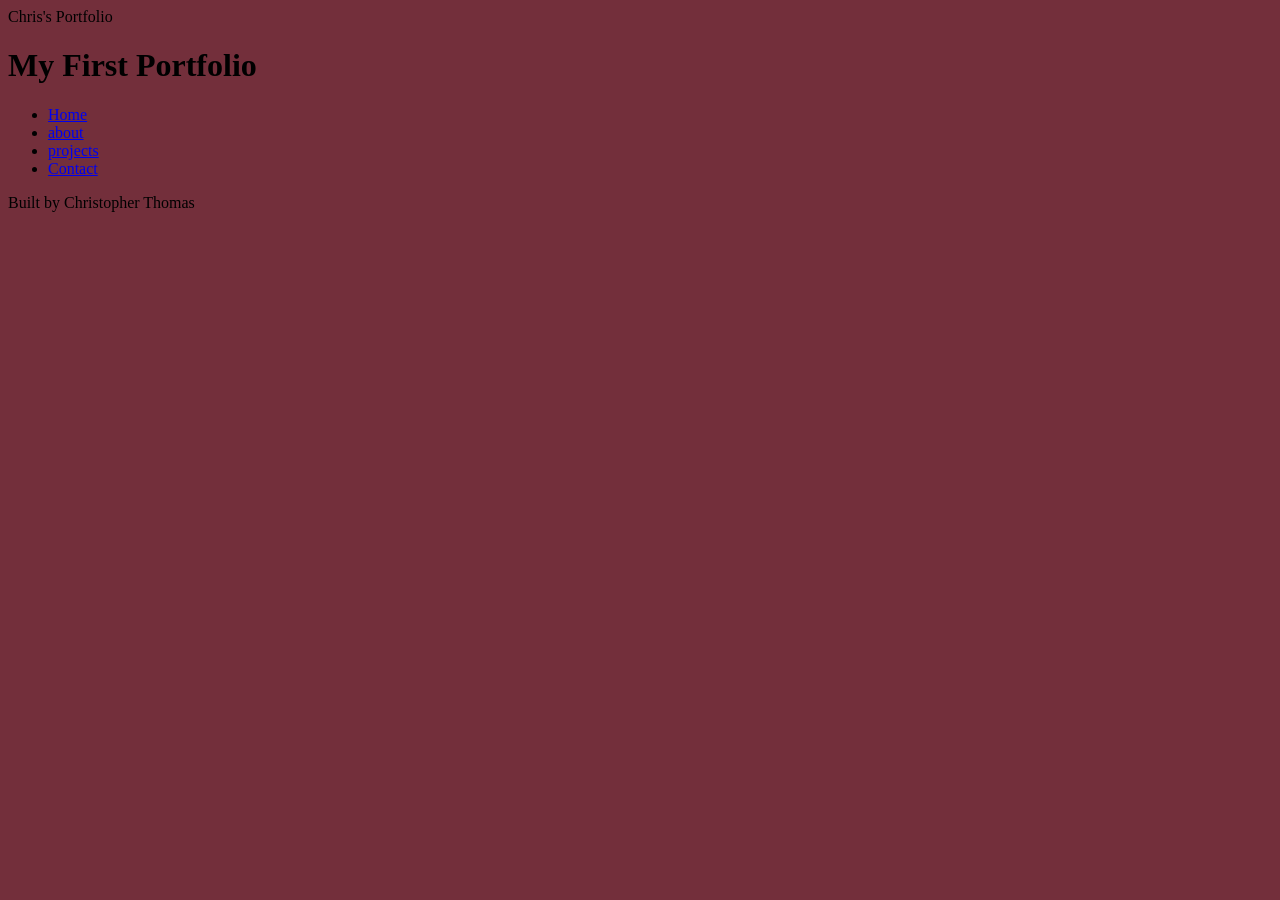
<file: index.html>
<!DOCTYPE html>
<html lang="en">
<head>
    <meta charset="UTF-8">
    <meta name="viewport" content="width=device-width, initial-scale=1.0">
    <link rel="stylesheet" href="styles.css"
    <title>Chris's Portfolio</title>
</head>
<body>
    <header>
        <h1>My First Portfolio</h1>
    </header>
    <nav>
        <ul>
            <li><a href="index.html">Home</a></li>
            <li><a href="about.html">about</a></li>
            <li><a href="projects.html">projects</a></li>
            <li><a href="contact.html">Contact</a></li>
        </ul>
    </nav>
    <main>

    </main>
    <footer>
        <p>Built by Christopher Thomas</p>
    </footer>
</body>
</html>
</file>
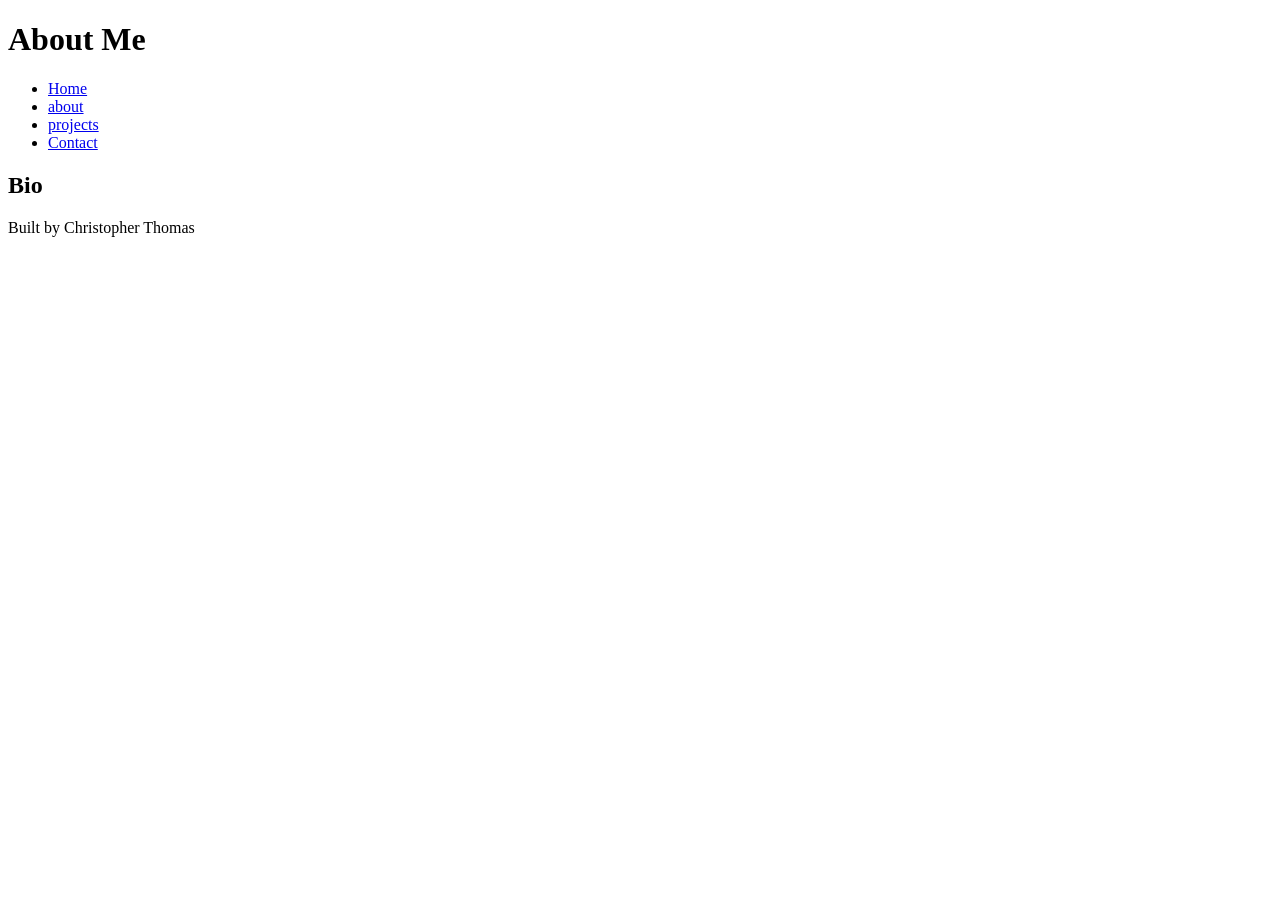
<file: about.html>
<!DOCTYPE html>
<html lang="en">
<head>
    <meta charset="UTF-8">
    <meta name="viewport" content="width=device-width, initial-scale=1.0">
    <title>About Me</title>
</head>
<body>
    <header>
        <h1>About Me</h1>
    </header>
    <nav>
        <ul>
            <li><a href="index.html">Home</a></li>
            <li><a href="about.html">about</a></li>
            <li><a href="projects.html">projects</a></li>
            <li><a href="contact.html">Contact</a></li>
        </ul>
    </nav>
    <main>
        <section>
            <h2>Bio</h2>
        </section>
    </main>
    <footer>
        <p>Built by Christopher Thomas</p>
    </footer>
</body>
</html>
</file>
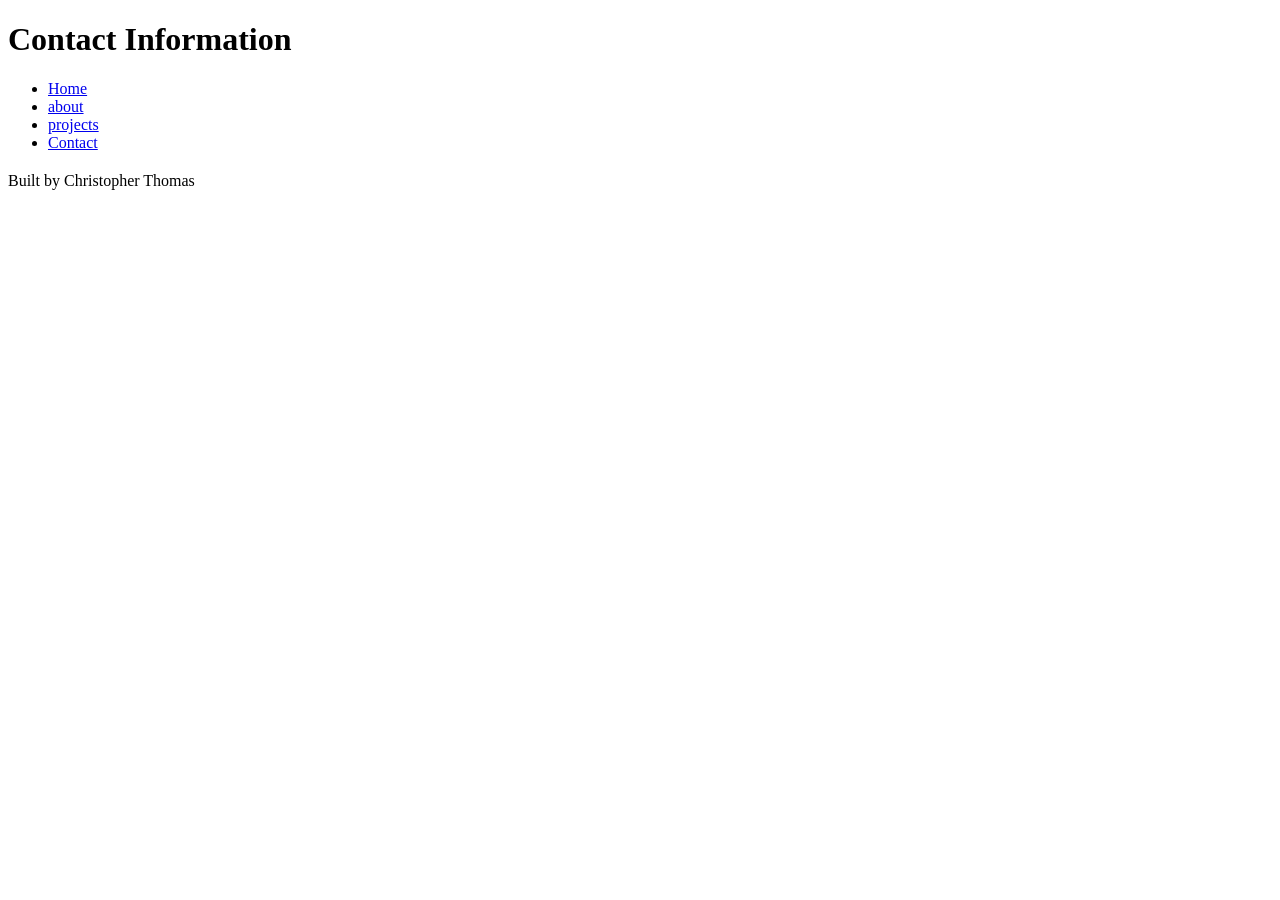
<file: contact.html>
<!DOCTYPE html>
<html lang="en">
<head>
    <meta charset="UTF-8">
    <meta name="viewport" content="width=device-width, initial-scale=1.0">
    <title>Contact</title>
</head>
<body>
    <header>
        <h1>Contact Information</h1>
    </header>
    <nav>
        <ul>
            <li><a href="index.html">Home</a></li>
            <li><a href="about.html">about</a></li>
            <li><a href="projects.html">projects</a></li>
            <li><a href="contact.html">Contact</a></li>
        </ul>
    </nav>
    <main>
        <section>
            <h2></h2>
        </section>
    </main>
    <footer>
        <p>Built by Christopher Thomas</p>
    </footer>
</body>
</html>
</file>
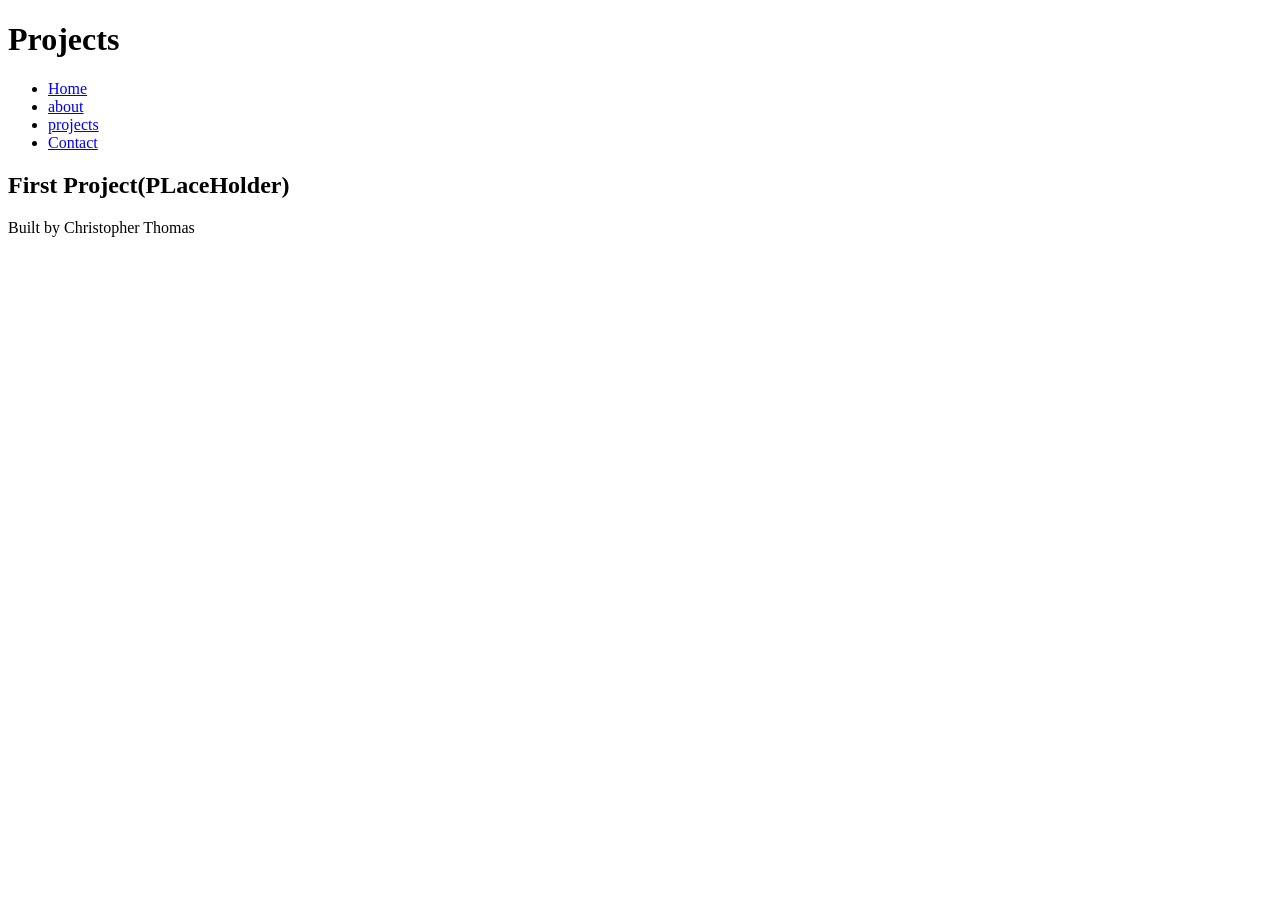
<file: projects.html>
<!DOCTYPE html>
<html lang="en">
<head>
    <meta charset="UTF-8">
    <meta name="viewport" content="width=device-width, initial-scale=1.0">
    <title>Projects</title>
</head>
<body>
    <header>
        <h1>Projects</h1>
    </header>
    <nav>
        <ul>
            <li><a href="index.html">Home</a></li>
            <li><a href="about.html">about</a></li>
            <li><a href="projects.html">projects</a></li>
            <li><a href="contact.html">Contact</a></li>
        </ul>
    </nav>
    <main>
        <section>
            <h2>First Project(PLaceHolder)</h2>
        </section>
    </main>
    <footer>
        <p>Built by Christopher Thomas</p>
    </footer>
</body>
</html>
</file>
<file: styles.css>
/*CSS by Christopher Thomas */
/* Color Palette
Red = #73030D
grey = #8C8C8C
Black = #0D0D0D
Burgundy = #732F3B

*/

/* GLOBAL (base) MOBILE FIRST */
body{
    background-color:#732F3B;

}
</file>
